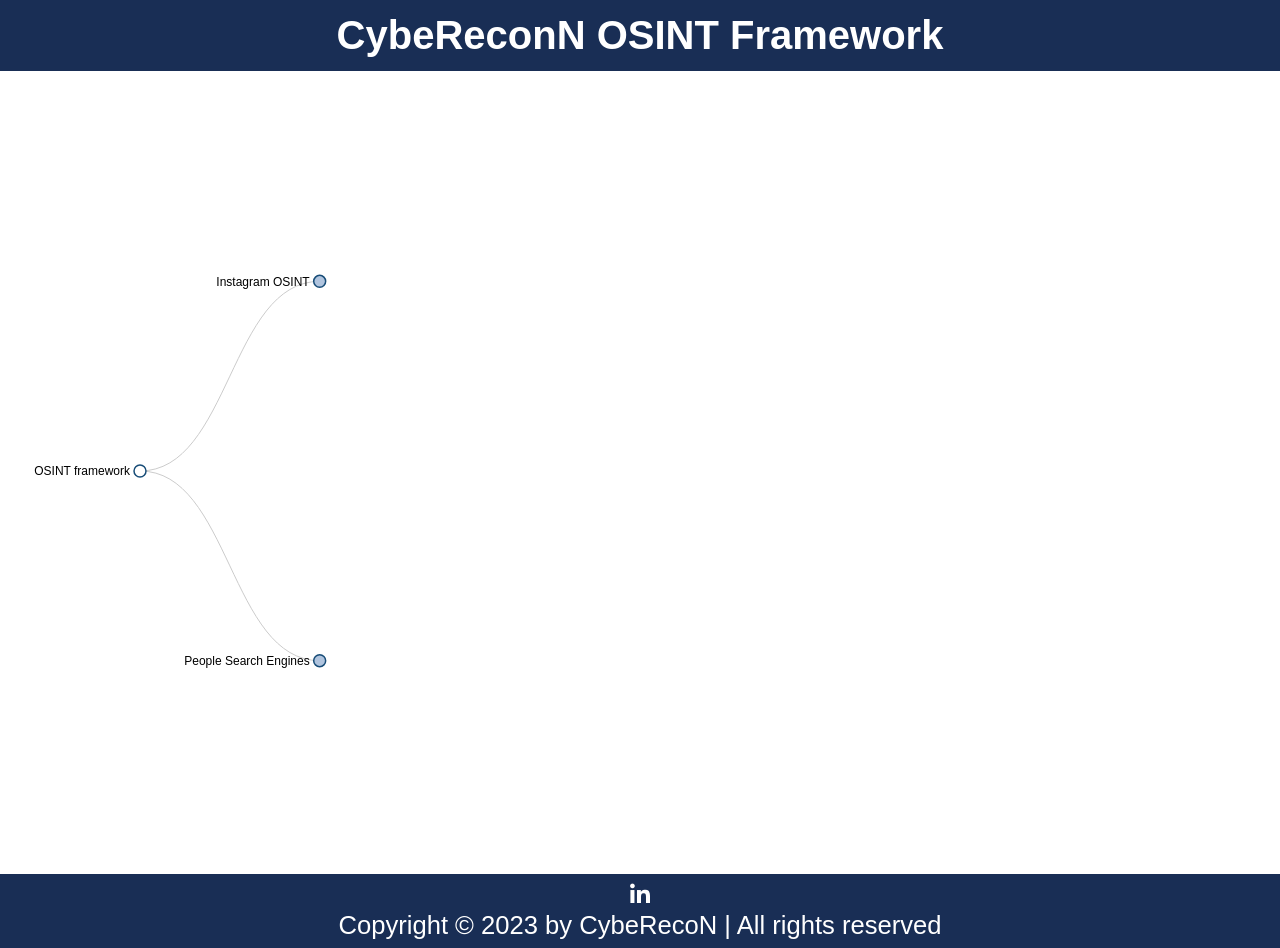
<file: index.html>
<!DOCTYPE html>
<html>
  <head>
    <meta http-equiv="Content-Type" content="text/html;charset=utf-8"/>
    <link type="text/css" rel="stylesheet" href="css/arf.css"/>
    <script type="text/javascript" src="js/d3.v3.min.js"></script>
    <link href='https://unpkg.com/boxicons@2.1.4/css/boxicons.min.css' rel='stylesheet'>
    <link rel="icon" type="image/x-icon" href="logo.svg">
    <title>OSINT Framework</title>
  </head>

  <body>
    <div id="body">
      <header class="header">
        <a href="https://cybereconn.com/" class="logo">CybeReconN   OSINT   Framework</a>
    </header>
    </div>

    <script src="js/arf.js"></script>

        <hr>
         <footer class="footer">
        <div class="footer-text">
            <p>
              <a href="https://www.linkedin.com/company/cybereconn/" target="_blank"><i class='bx bxl-linkedin' ></i></a>
            </p>
            <p>Copyright &copy; 2023 by CybeRecoN | All rights reserved</p>
        </div>
    </footer>
  </body>
</html>
</file>
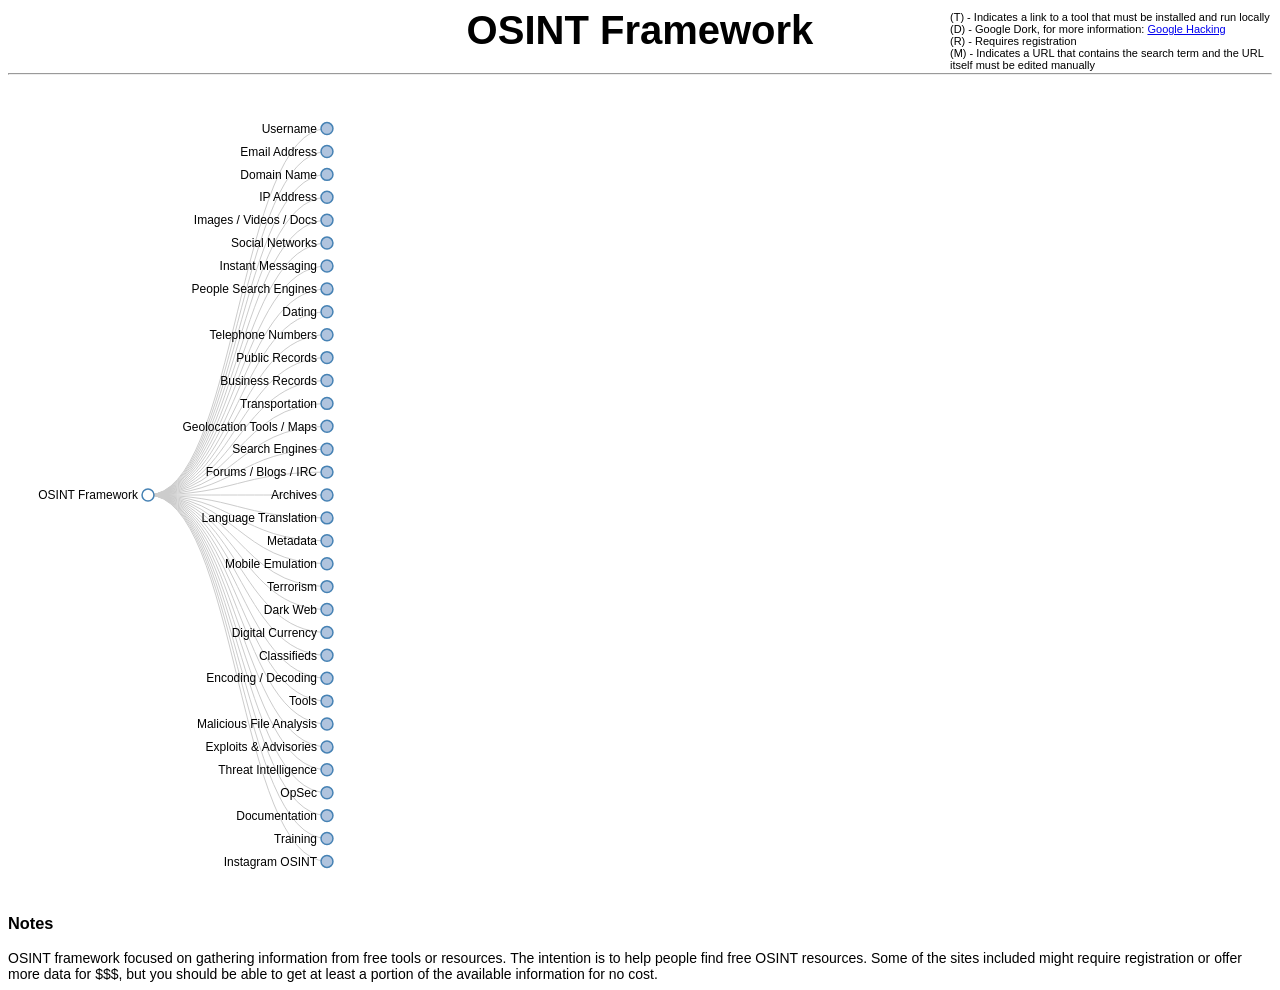
<file: public/index.html>
<!DOCTYPE html>
<html>
  <head>
    <meta http-equiv="Content-Type" content="text/html;charset=utf-8"/>
    <link type="text/css" rel="stylesheet" href="css/arf.css"/>
    <script type="text/javascript" src="js/d3.v3.min.js"></script>
    <title>OSINT Framework</title>
  </head>

  <body>
    <div id="body">
      <div id="header">
        OSINT Framework
          <hr/>
      </div>
    </div>

    <script src="js/arf.js"></script>

    <div class="legend"><p>(T) - Indicates a link to a tool that must be installed and run locally<br>
    (D) - Google Dork, for more information: <a href="https://en.wikipedia.org/wiki/Google_hacking">Google Hacking</a><br>
    (R) - Requires registration<br>
    (M) - Indicates a URL that contains the search term and the URL itself must be edited manually<br></p></div>

    <h3>Notes</h3>
    OSINT framework focused on gathering information from free tools or resources.  The intention is to help people find free OSINT resources.  Some of the sites included might require registration or offer more data for $$$, but you should be able to get at least a portion of the available information for no cost.<br>

  </body>

</html>
</file>
<file: css/arf.css>
*{
  margin: 0;
  padding: 0;
  box-sizing: border-box;
  text-decoration: none;
  border: none;
  outline: none;
  scroll-behavior: smooth;
}

body {
  background-color: #ffffff;
  font-size: 14px;
  font-family: "Helvetica Neue", Helvetica;
  --bg-color: #1f242d;
  --second-bg-color: #192e55;
  --text-color: #fff;
  --main-color: #0ef;
}


  #header {
    font-size: 40px;
    font-weight: bold;
    top: 20px;
    text-align: center;
    color: var(--second-bg-color);
  }

  .header{
    top: 0;
    left: 0;
    width: 100%;
    padding: 0.8rem 2%;
    background-color: var(--second-bg-color);
    display: flex;
    justify-content: center;
    align-items: center;
    z-index: 100;
}
 



.logo{
    cursor: default;
    color: var(--text-color);
    font-size: 2.5rem;
    font-weight : 700;
}

  title{
    color: var(--text-color);
  }

.legend {
  position: absolute;
  top: 0px;
  right: 0;
  width: 330px;
  font-size: 11px;
  color: #000;
}

.node {
  cursor: pointer; 
}

.node circle {
  cursor: pointer;
  fill: #fff;
  stroke: rgb(23, 76, 119);
  stroke-width: 1.5px;
}

.node text {
  font-size: 12px;
  fill: rgb(0, 0, 0);
}

path.link {
  fill: none;
  stroke: #ccc;
  stroke-width: 1px;
}



.footer{
  display: flex;
  justify-content:center;
  align-items: center;
  flex-wrap: wrap;
  padding: 0.5rem 9%;
  background: var(--second-bg-color);
}

i{
  color: var(--text-color);
}

.footer-text p{
  font-size: 1.6rem;
  color: var(--text-color);
  display: flex;
  justify-content:center;
  align-items: center;
}
</file>
<file: public/css/arf.css>
body {
  background-color: #ffffff;
  font-size: 14px;
  font-family: "Helvetica Neue", Helvetica;
}

#body {
  margin: 0 auto;
  position: relative;
}

#header {
  font-size: 40px;
  font-weight: bold;
  top: 20px;
  text-align: center;
}

.legend {
  position: absolute;
  top: 0px;
  right: 0;
  width: 330px;
  font-size: 11px;
  color: #000;
}

.node {
  cursor: pointer;
}

.node circle {
  cursor: pointer;
  fill: #fff;
  stroke: steelblue;
  stroke-width: 1.5px;
}

.node text {
  font-size: 12px;
  fill: rgb(0, 0, 0);
}

path.link {
  fill: none;
  stroke: #ccc;
  stroke-width: 1px;
}
</file>
